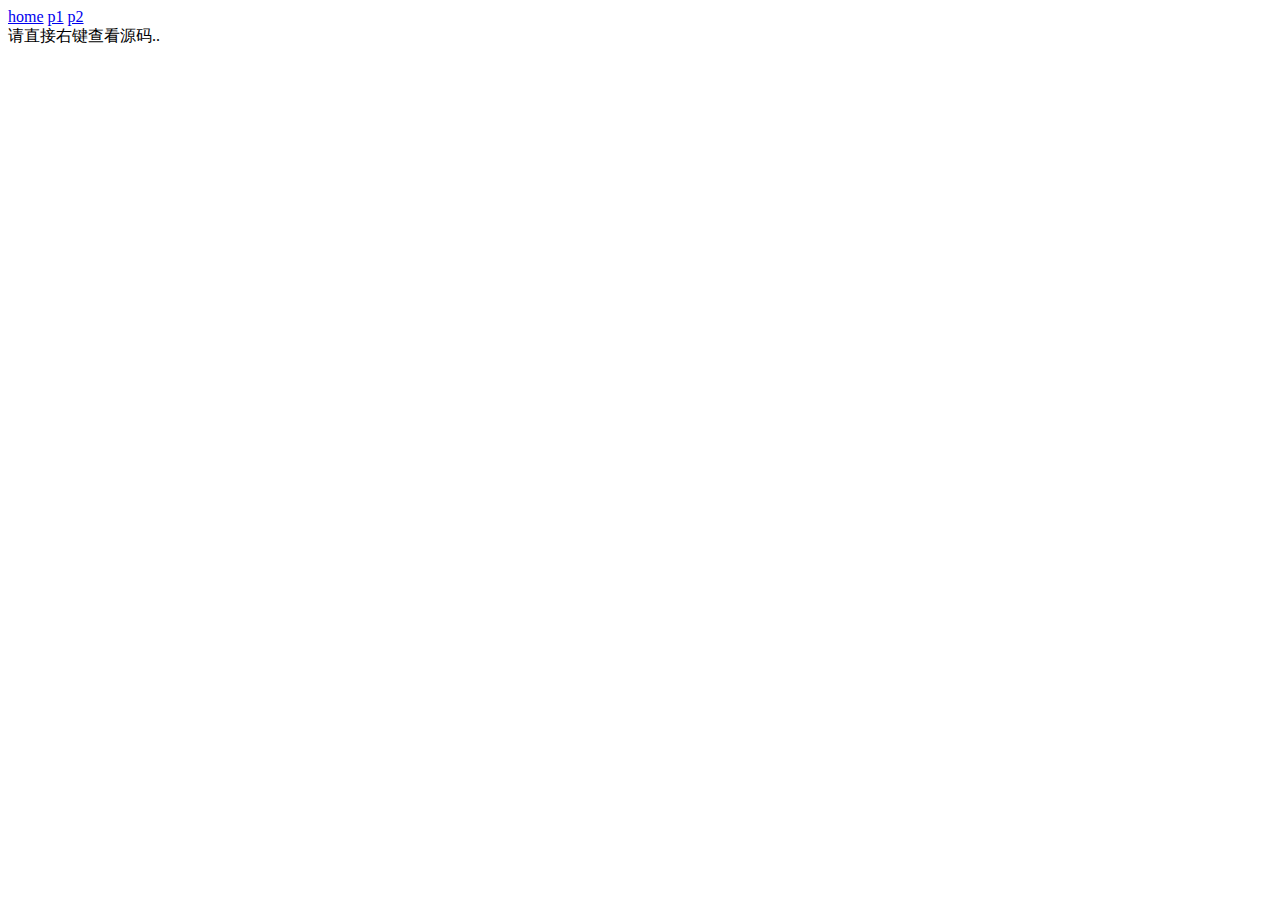
<file: hashpage/index.html>
<!DOCTYPE html>
<html>
<head>
	<meta charset="utf-8">
	<script type="text/javascript" src="hashpage.js"></script>
	<title>hashpage</title>
</head>
<body>

<a href="#home">home</a>
<a href="#p1">p1</a>
<a href="#p2">p2</a>
<div id="a">请直接右键查看源码..</div>

<script type="text/javascript">
hashpage.create({
	dom: a,
	home:function(){
		alert("Home !");
		a.innerHTML = "高考究竟是什么";
	},
	"p1":"高考的大幕即将拉开，经过12年寒窗苦读的学子们将在明天披荆斩棘，迎接自己人生中最为重要的一次考试。多少梦想、多少期许，在这两天过后都将变成现实。作为一个距离高考已经20年的过来人，在这里想和广大考生及家长分享一段同学的高考经历，希望能给大家一些启发。",
	"p2":"尽管高考已经过去20年了，但是小芳依然清晰地记得1998年那个黑色的7月。从小到大，学习都比较顺利的她，从步入高中校门的第一天起，就给自己定下目标——一定要考上自己理想中的大学。"
});
</script>

</body>
</html>
</file>
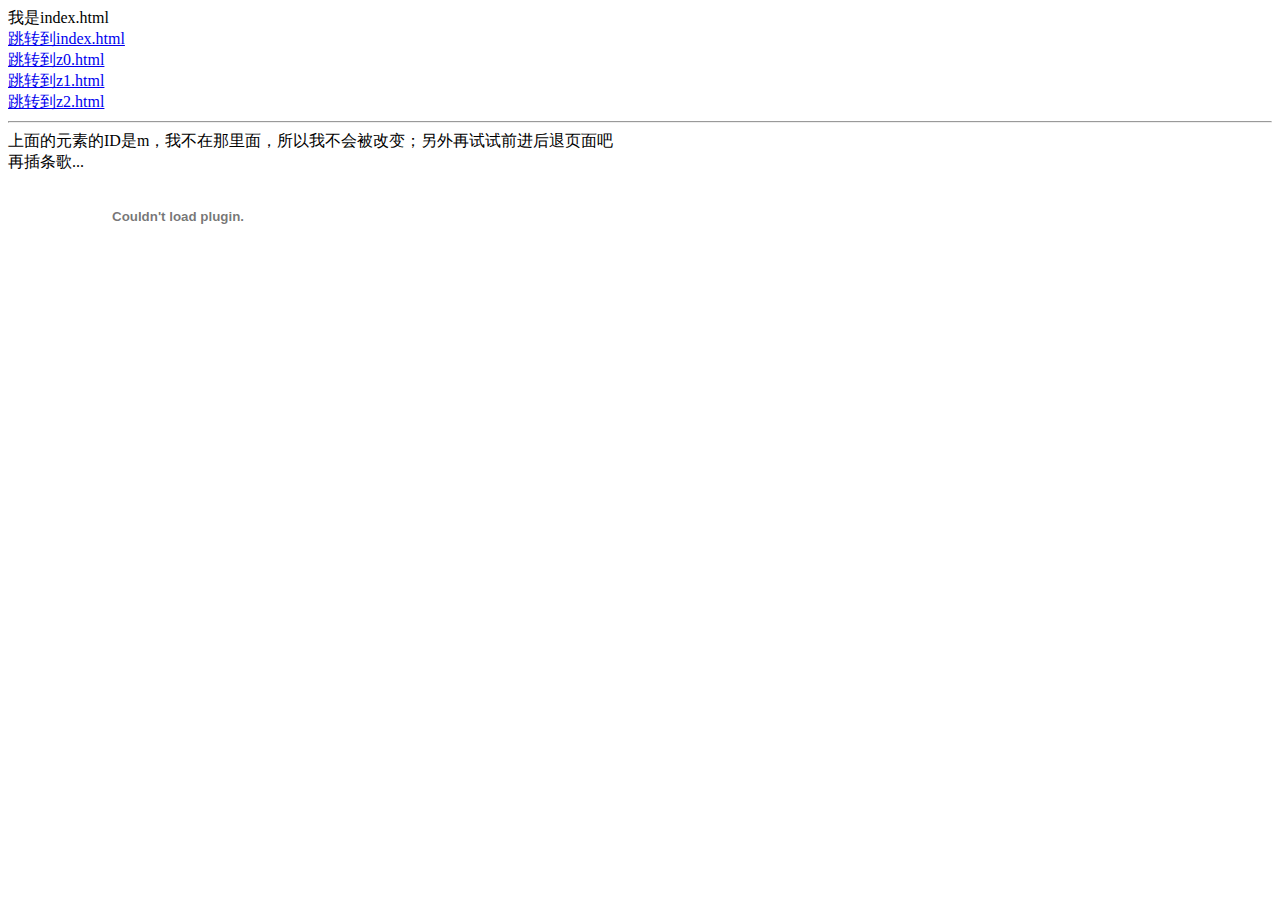
<file: urlhash/demo/index.html>
<!DOCTYPE html>
<html>
<head>
	<meta charset="utf-8">
	<title>DEMO - URL Hash</title>
	<script type="text/javascript" src="../urlhash.0.0.2.js"></script>
</head>
<body>

<div id="m">
我是index.html<br />
<a href="index.html">跳转到index.html</a><br />
<a href="z0.html">跳转到z0.html</a><br />
<a href="z1.html">跳转到z1.html</a><br />
<a href="z2.html">跳转到z2.html</a>
</div>
<hr />
上面的元素的ID是m，我不在那里面，所以我不会被改变；另外再试试前进后退页面吧<br />
再插条歌...<br />
<embed src="//music.163.com/style/swf/widget.swf?sid=435592093&type=2&auto=1&width=320&height=66" width="340" height="86"  allowNetworking="all"></embed>

<script type="text/javascript">
var mymdzz = new mdzz(true,{
    field: "#m", //使用CSS选择器选择[AJAX请求到的页面]的元素 默认为body
    fieldnum: 0, //选取第几个元素？ [0, +∞) 默认为0
    container: document.getElementById('m'), //用来存放[AJAX得到的HTML]的容器 默认为body
    add: false,//加法模式 开启后不会清空container里面的内容再 默认为false
    cache: true, //是否启用缓存
    complete: function(){
        //AJAX请求完成时执行的代码
    },
    sending: function(){
        //AJAX请求发送时执行的代码
    },
    crosssite: false, //禁止跨站 防止恶意攻击 默认为false
    oncrosssite: function (){
        alert("这不是我家的玉米！"); //跨站时执行的代码
    },  
    onerror: function(s){
    	if (s == 0) {
    		alert('请勿直接用浏览器打开index.html！请按F12打开控制台查看！')
    	}else{
        	alert("抱歉出错了！状态码："+s); //出错时执行 s状态码
        }
    }
});
if (mymdzz) {
	console.log("mdzz成功运行！");
}
</script>

</body>
</html>
</file>
